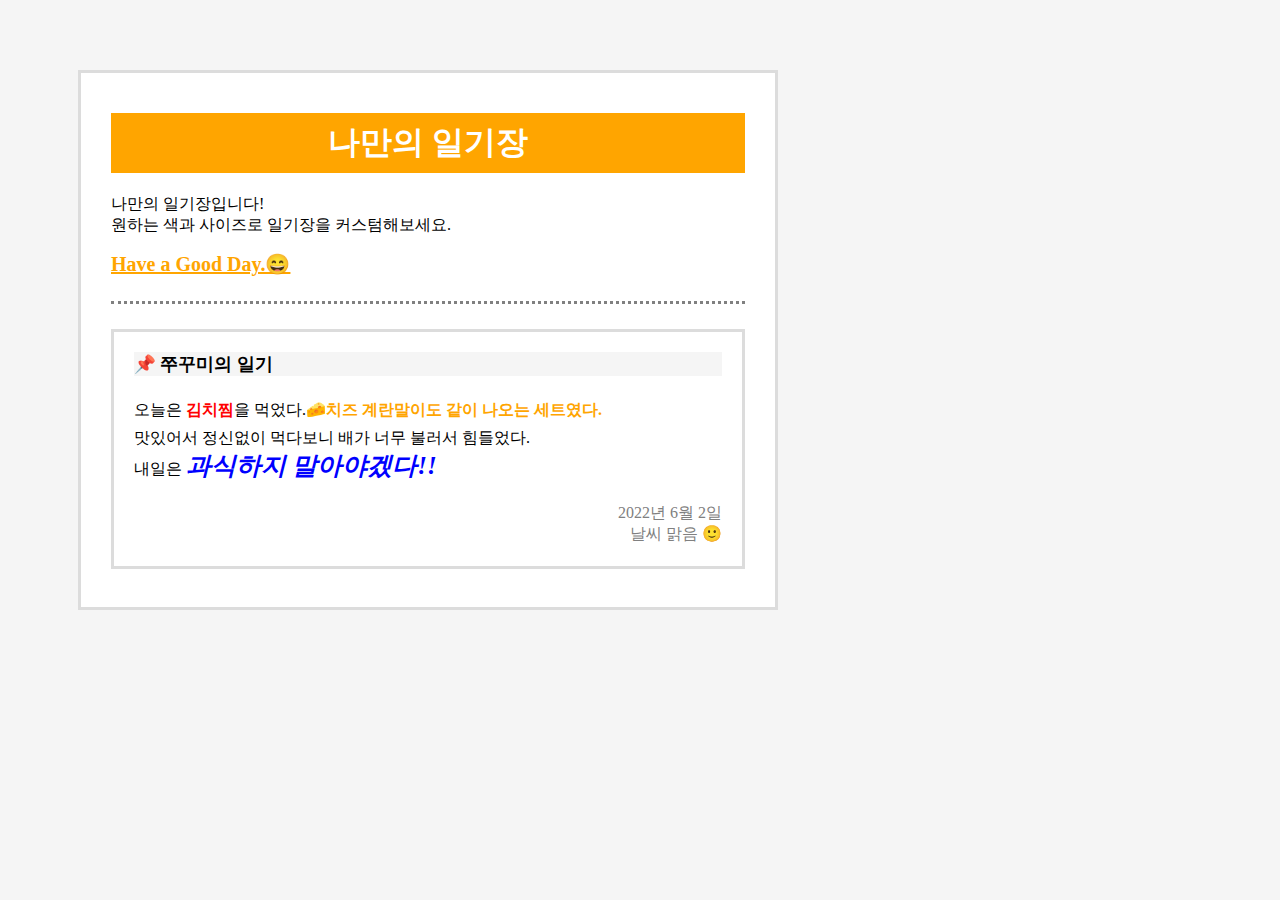
<file: my-diary/index.html>
<!DOCTYPE html>
<html lang="ko">
<head>
  <meta charset="UTF-8">
  <meta http-equiv="X-UA-Compatible" content="IE=edge">
  <meta name="viewport" content="width=device-width, initial-scale=1.0">
  <title>나만의 일기장!!</title>
  <link rel="stylesheet" href="./index.css">
</head>
<body>
  <div class="container">
      <div class="wrapper">
          <div class="wrapper__head">
              <h1 class="wrapper__head__title">
                나만의 일기장
              </h1>
              <p class="wrapper__head__sub-title">
                나만의 일기장입니다!<br>
                원하는 색과 사이즈로 일기장을 커스텀해보세요.<br>
              </p>
              <span id="point">
                Have a Good Day.😄
              </span>
          </div>
          <div class="wrapper__body"></div>
              <div class="wrapper__body__content">
                  <p class="wrapper__body__title">
                      📌 쭈꾸미의 일기
                  </p>
                  <p class="wrapper__body__text">
                      오늘은 <span id="color-font1">김치찜</span>을 먹었다.<span id="color-font2">🧀치즈 계란말이도 같이 나오는 세트였다.</span><br>
                      맛있어서 정신없이 먹다보니 배가 너무 불러서 힘들었다.<br>
                      내일은 <span id="color-font3">과식하지 말아야겠다!!</span>
                  </p>
                  <p class="date">
                    2022년 6월 2일<br>
                    날씨 맑음 🙂
                  </p>
              </div>
      </div>
  </div>
  
</body>
</html>
</file>
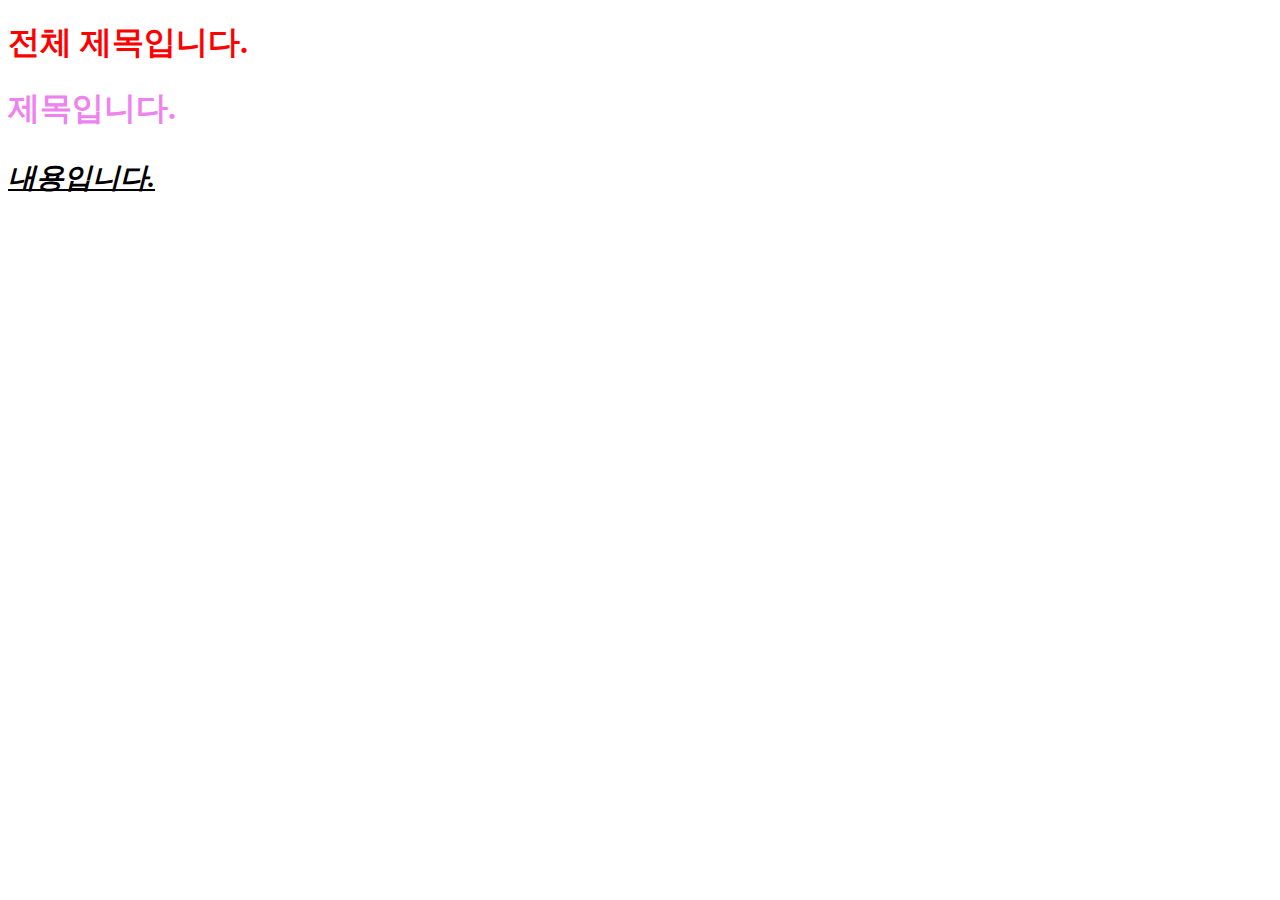
<file: practice/01-01-css/index.html>
<!DOCTYPE html>
<html lang="ko">
<head>
    <meta charset="UTF-8">
    <meta http-equiv="X-UA-Compatible" content="IE=edge">
    <meta name="viewport" content="width=device-width, initial-scale=1.0">
    <title>01-01-css</title>
    <link rel="stylesheet" href="./index.css">
</head>
<body>
    <h1 class="title">전체 제목입니다.</h1>
    <div class="box1">
        <h1 class="title" id="headline">제목입니다.</h1>
        <p class="contents">내용입니다.</p>
    </div>
</body>
</html>
</file>
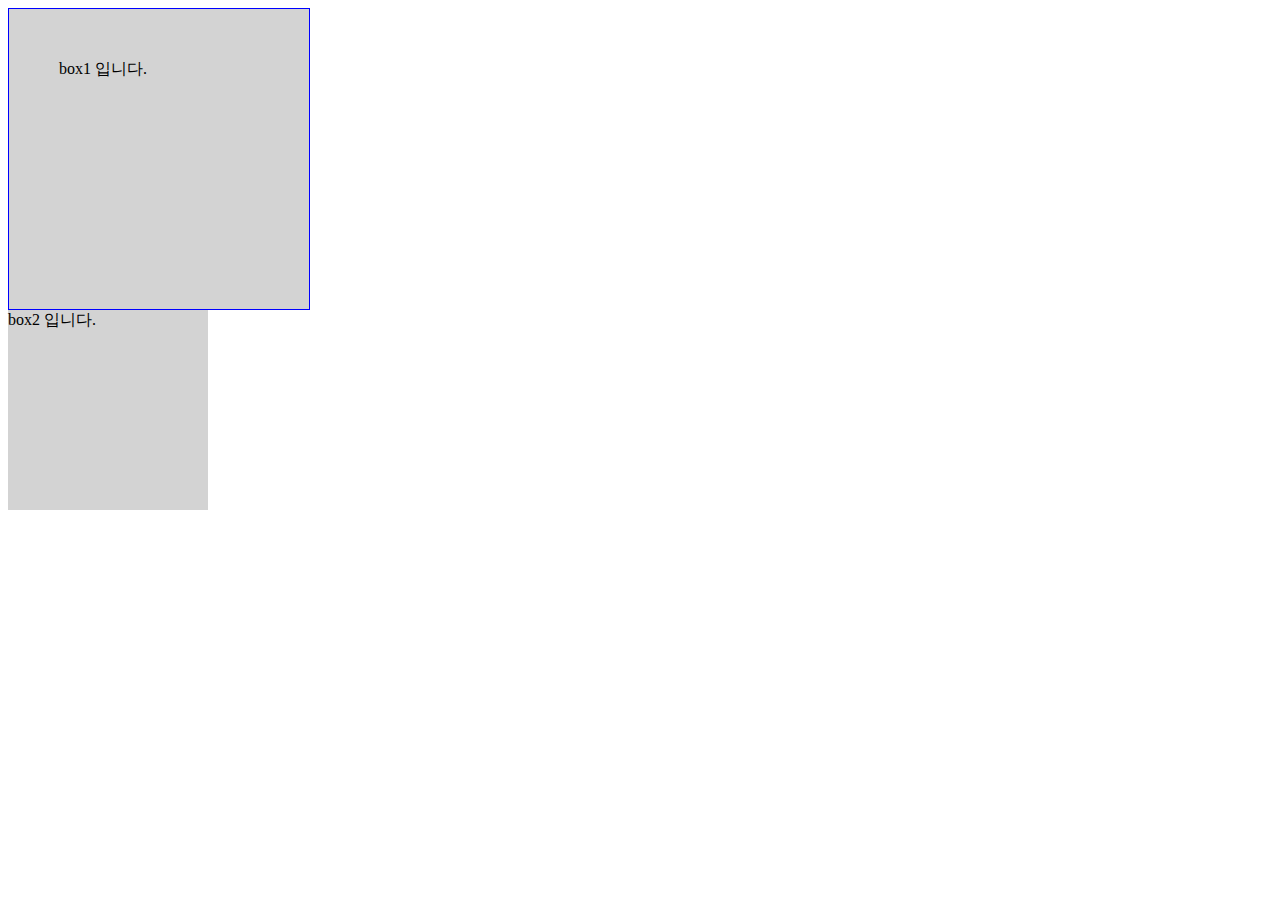
<file: practice/01-02-box-model/index.html>
<!DOCTYPE html>
<html lang="ko">
<head>
    <meta charset="UTF-8">
    <meta http-equiv="X-UA-Compatible" content="IE=edge">
    <meta name="viewport" content="width=device-width, initial-scale=1.0">
    <title>01-02-box-model</title>
    <link rel="stylesheet" href="./index.css">
</head>
<body>
    <!-- <div class="box1">
        DIV 입니다.
    </div> -->
    <div class="box1">
        box1 입니다.
    </div>
    <div class="box2">
        box2 입니다.
    </div>
</body>
</html>
</file>
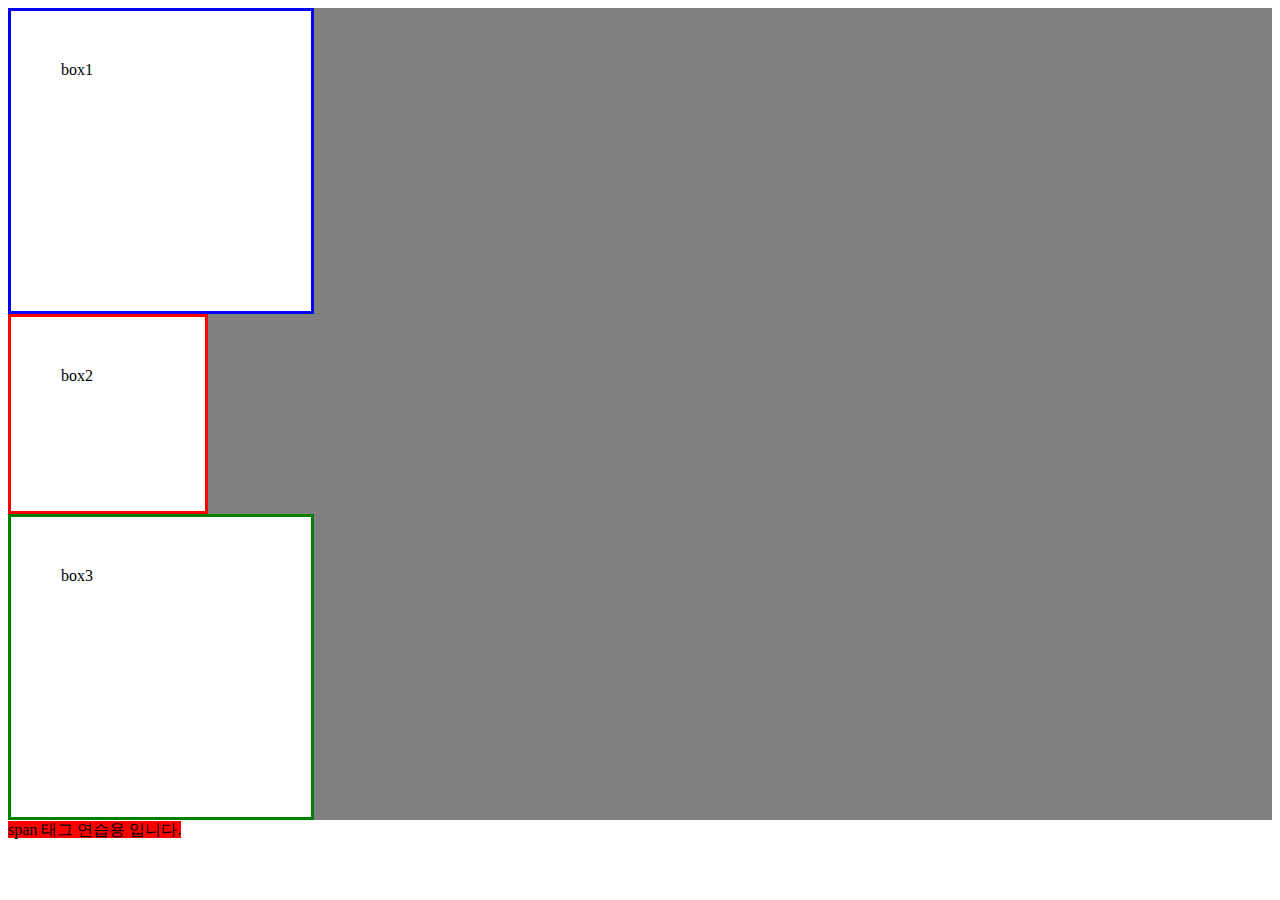
<file: practice/01-03-box-sizing/index.html>
<!DOCTYPE html>
<html lang="ko">
<head>
    <meta charset="UTF-8">
    <meta http-equiv="X-UA-Compatible" content="IE=edge">
    <meta name="viewport" content="width=device-width, initial-scale=1.0">
    <title>01-03-box-sizing</title>
    <link rel="stylesheet" href="./index.css">
</head>
<body>
    <div class="container">
        <div class="box1">
            box1
        </div>
        <div class="box2">
            box2
        </div>
        <div class="box3">
            box3
        </div>
    </div>

    <div class="container2">
        <span class="text">span 태그 연습용 입니다.</span>
    </div>
</body>
</html>
</file>
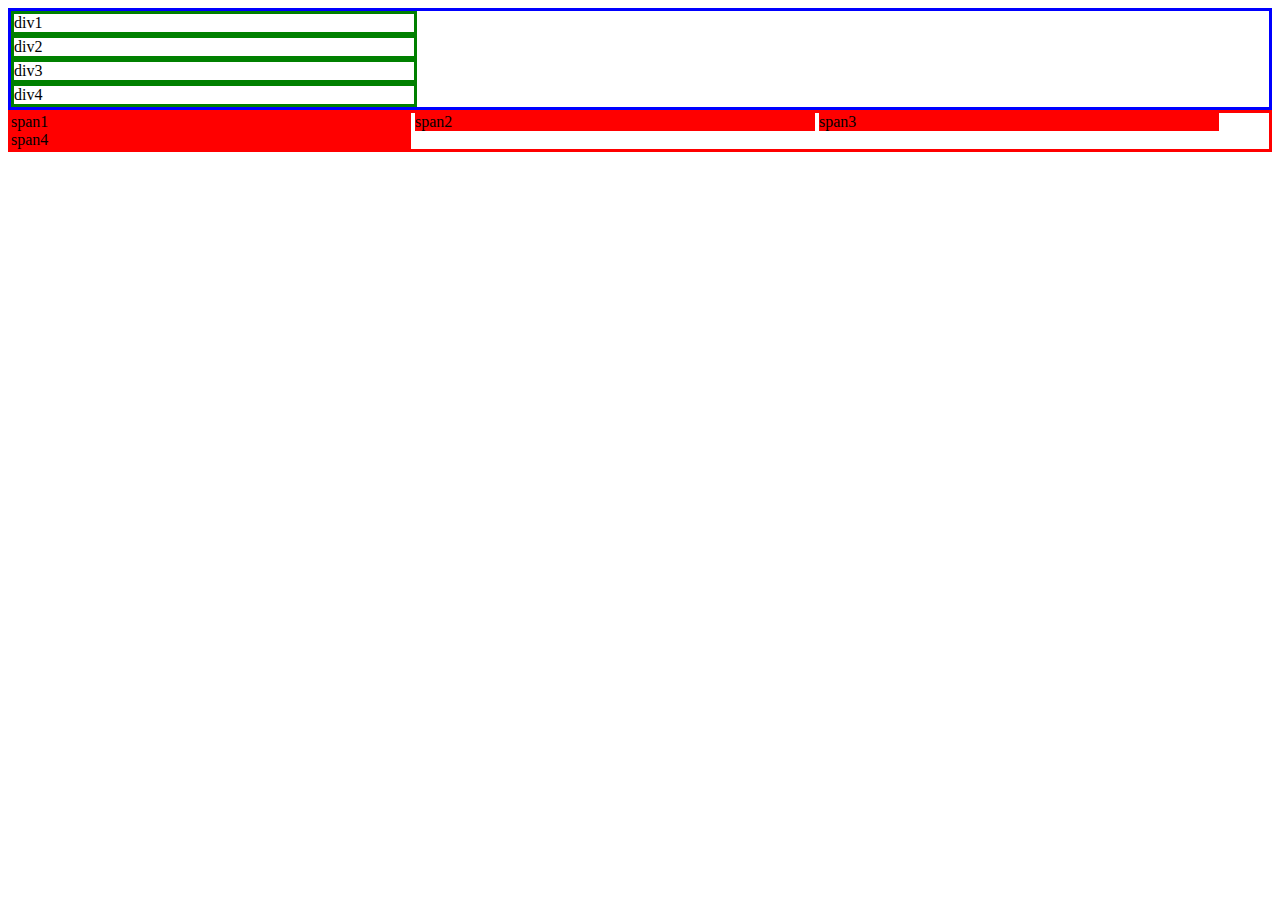
<file: practice/01-04-inline-block/index.html>
<!DOCTYPE html>
<html lang="ko">
<head>
  <meta charset="UTF-8">
  <meta http-equiv="X-UA-Compatible" content="IE=edge">
  <meta name="viewport" content="width=device-width, initial-scale=1.0">
  <title>01-04-inline-block</title>
  <link rel="stylesheet" href="./index.css">
</head>
<body>
  <div class="block-container">
      <div>div1</div>
      <div>div2</div>
      <div>div3</div>
      <div>div4</div>
  </div>
  <div class="inline-container">
      <span>span1</span>
      <span>span2</span>
      <span>span3</span>
      <span>span4</span>
  </div>
  
</body>
</html>
</file>
<file: my-diary/index.css>
* {
  box-sizing: border-box;
}

body {
  background-color: whitesmoke;
}

.container {
  background-color: white;
  width: 700px;
  height: 540px;
  margin: 70px;
  border: 3px solid gainsboro;
}

.wrapper {
  margin: 30px;
}

.wrapper__head {
  margin-top: 40px;
}

.wrapper__head__title {
  background-color: orange;
  color: white;
  padding: 8px;
  text-align: center;
}

#point {
  color: orange;
  font-size: 20px;
  font-weight: 700;
  text-decoration: underline;
}

.wrapper__body {
  margin-top: 25px;
  border-top: 3px dotted gray;
}

.wrapper__body__content {
  margin-top: 25px;
  height: 240px;
  border: 3px solid gainsboro;
}

.wrapper__body__title {
  margin: 20px;
  background-color: whitesmoke;
  font-size: 17.5px;
  font-weight: 700;
}

.wrapper__body__text {
  margin: 20px;
  line-height: 28px;
}

#color-font1 {
  color: red;
  font-weight: bold;
}

#color-font2 {
  color: orange;
  font-weight: bold;
}

#color-font3 {
  color: blue;
  font-size: 25px;
  font-weight: bold;
  font-style: italic;
}

.date {
  margin: 20px;
  text-align: right;
  color: gray;
}
</file>
<file: practice/01-01-css/index.css>
.title {
    color: red;
}

.box1 .title {
    color: yellow;
}

.contents {
    font-size: 28px;
    font-style: italic;
    text-decoration: underline;
    font-weight: 600;
}

.title#headline {
    color: violet;
}
</file>
<file: practice/01-02-box-model/index.css>
/* .box1 {
    background-color: gray;
    width: 400px;
    height: 300px;
    border: 2px solid red;

    padding: 50px;
    margin: 50px;
} */

div {
    width: 200px;
    height: 200px;
    background-color: lightgray;
}

.box1 {
    padding: 50px;
    border: 1px solid blue;
}
</file>
<file: practice/01-03-box-sizing/index.css>
.container {
    background-color: gray;
}

.box1 {
    width: 200px;
    height: 200px;
    background-color: white;
    border: 3px solid blue;
    box-sizing: content-box;
    padding: 50px;
}

.box2 {
    width: 200px;
    height: 200px;
    background-color: white;
    border: 3px solid red;
    box-sizing: border-box;
    padding: 50px;
}

.box3 {
    width: 200px;
    height: 200px;
    background-color: white;
    border: 3px solid green;
    padding: 50px;
}

.text {
  width: 200px;
  height: 50px;
  background-color: red;
}
</file>
<file: practice/01-04-inline-block/index.css>
.block-container {
  border: 3px solid blue;
}

.inline-container {
  border: 3px solid red;
}

.block-container div {
  border: 3px solid green;
  width: 400px;
}

.inline-container span {
  background-color: red;
  width: 400px;
  display: inline-block;
}
</file>
